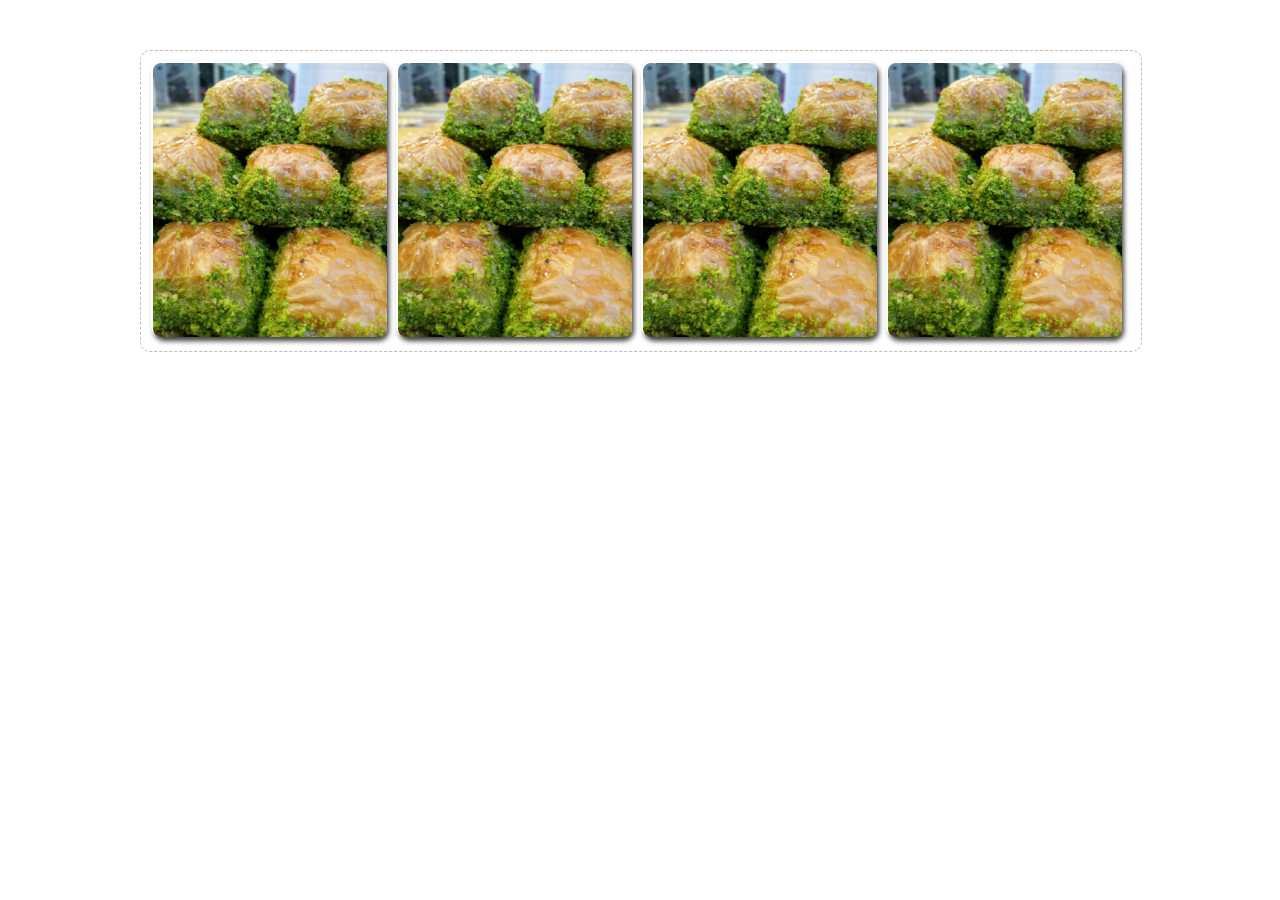
<file: Lesson22-HTML/index.html>
<!DOCTYPE html>
<html lang="en"> 
<head>
    <meta charset="UTF-8">
    <meta name="viewport" content="width=device-width, initial-scale=1.0">
    <meta http-equiv="X-UA-Compatible" content="ie=edge">
    <title>Document</title>
    <link href="css\reset.css" rel="stylesheet" type="text/css">
    <link href="css\main.css" rel="stylesheet" type="text/css">
</head>

<body>
    <div id="container">
        <div id="header">
            <div onclick="Mesaj()" class="boxes shadow">
                <img src="images\test.jpg" alt="">
            </div>
            <div onclick="Mesaj()" class="boxes shadow">
                <img src="images\test.jpg" alt="">
            </div>
            <div onclick="Mesaj()" class="boxes shadow">
                <img src="images\test.jpg" alt="">
            </div>
            <div onclick="Mesaj()" class="boxes shadow">
                <img src="images\test.jpg" alt="">
            </div>
        </div> 
    </div>
 
    <script>
        function Mesaj() {
            alert("Hello Baklava")
        }
    </script>
</body>

</html>
</file>
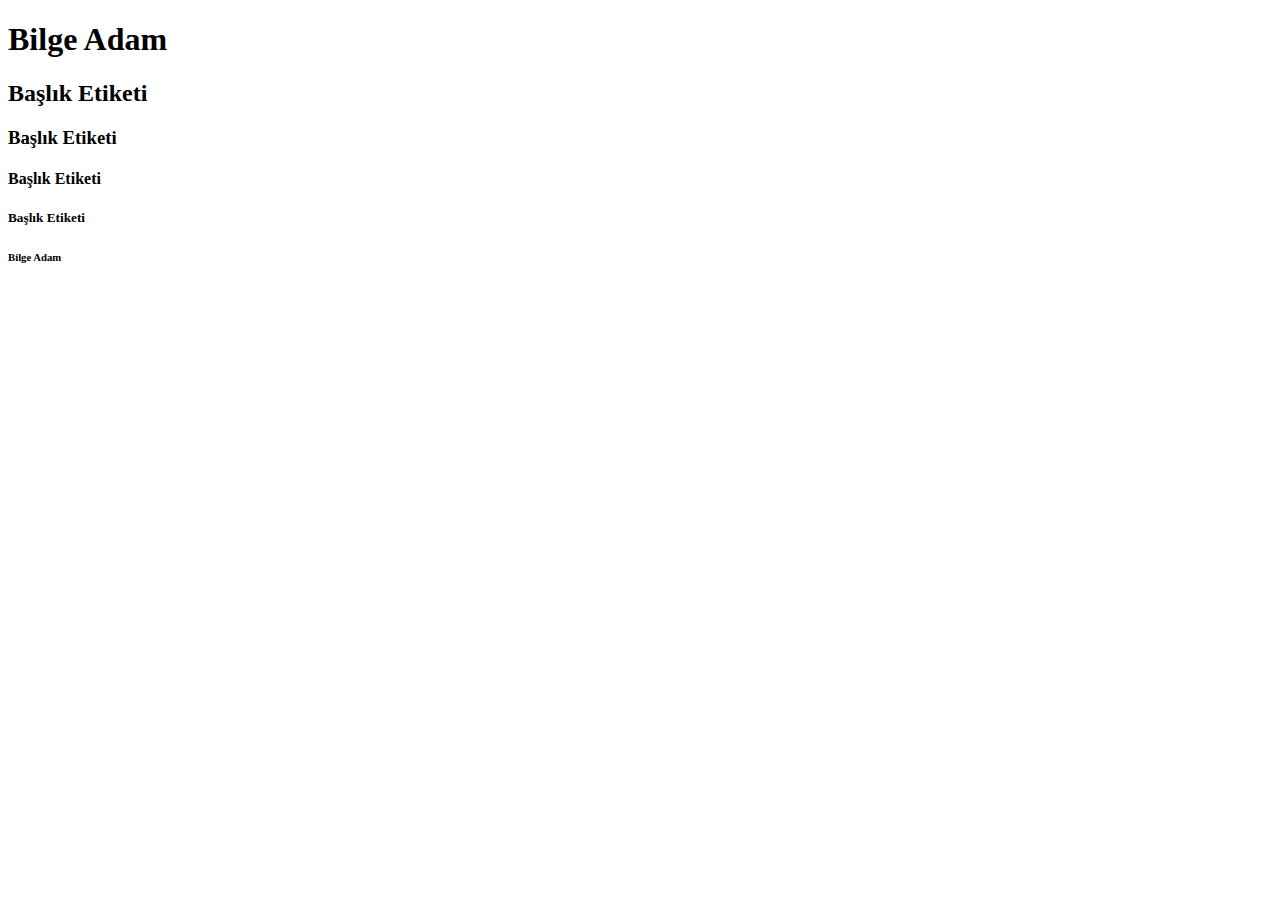
<file: Lesson22-HTML/ornek1.html>
<!DOCTYPE html>
<html lang="en">
<head>
    <meta charset="UTF-8">
    <meta name="viewport" content="width=device-width, initial-scale=1.0">
    <meta http-equiv="X-UA-Compatible" content="ie=edge">
    <title>Document</title>
</head>
<body>
        <h1>
        Bilge Adam
    </h1>
    <h2>
        Başlık Etiketi
    </h2>
    <h3>
        Başlık Etiketi
    </h3>
    <h4>
        Başlık Etiketi
    </h4>
    <h5>
        Başlık Etiketi
    </h5>
    <h6>
        Bilge Adam
    </h6>
</body>
</html>
</file>
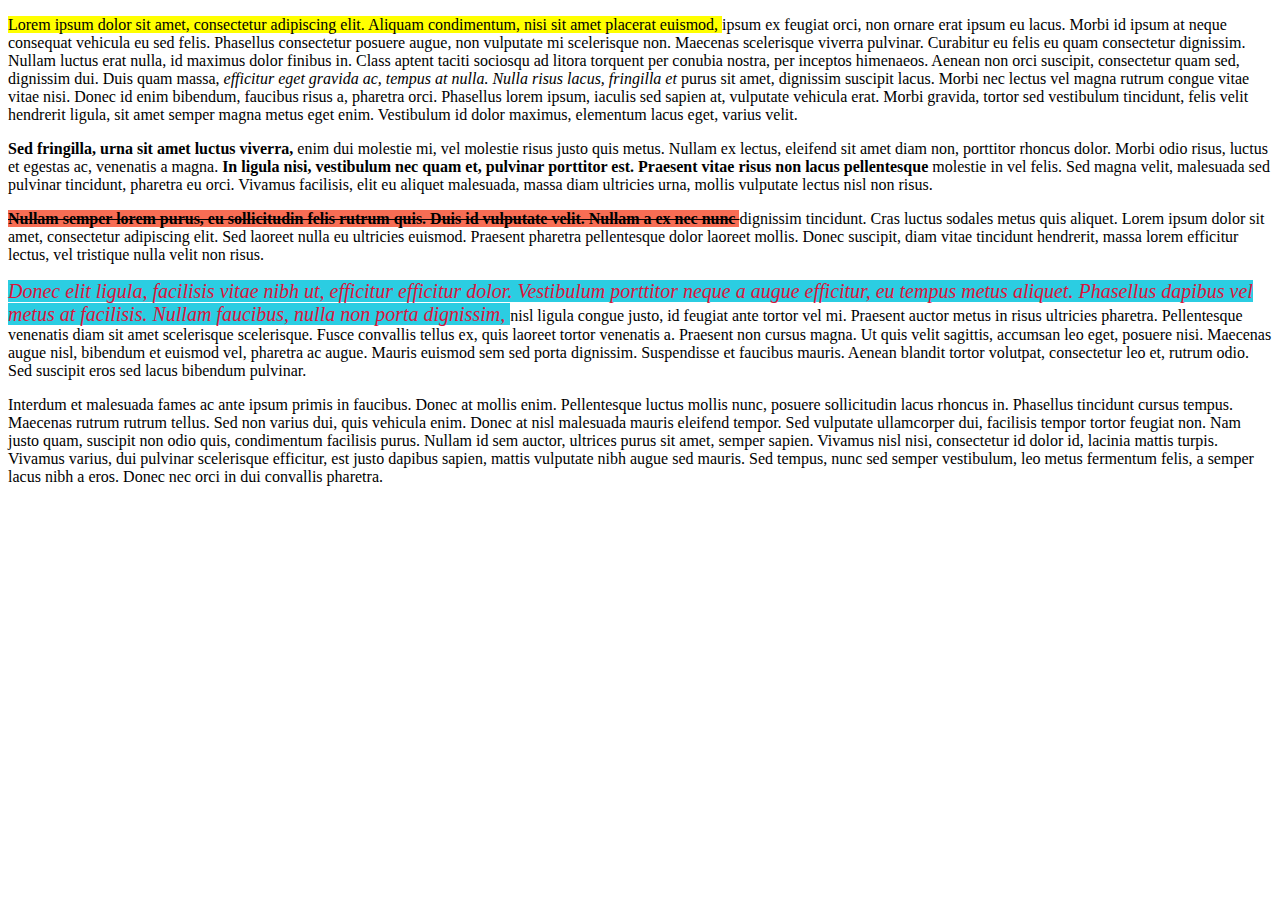
<file: Lesson22-HTML/ornek2.html>
<!DOCTYPE html>
<html lang="en">

<head>
    <meta charset="UTF-8">
    <meta name="viewport" content="width=device-width, initial-scale=1.0">
    <meta http-equiv="X-UA-Compatible" content="ie=edge">
    <meta name="keyword" content="html,css,python,django">
    <meta name="author" content="murat vuranok">
    <meta name="description" content="django dersleri giriş">
    <title>Document</title>
</head>

<body>


    <p>

        <mark>

            Lorem ipsum dolor sit amet, consectetur adipiscing elit. Aliquam condimentum, nisi sit amet placerat
            euismod,
        </mark> ipsum
        ex feugiat orci, non ornare erat ipsum eu lacus. Morbi id ipsum at neque consequat vehicula eu sed felis.
        Phasellus
        consectetur posuere augue, non vulputate mi scelerisque non. Maecenas scelerisque viverra pulvinar. Curabitur eu
        felis eu quam consectetur dignissim. Nullam luctus erat nulla, id maximus dolor finibus in. Class aptent taciti
        sociosqu ad litora torquent per conubia nostra, per inceptos himenaeos. Aenean non orci suscipit, consectetur
        quam
        sed, dignissim dui. Duis quam massa,


        <i>
            efficitur eget gravida ac, tempus at nulla. Nulla risus lacus, fringilla et
        </i>


        purus sit amet, dignissim suscipit lacus. Morbi nec lectus vel magna rutrum congue vitae vitae nisi. Donec id
        enim
        bibendum, faucibus risus a, pharetra orci. Phasellus lorem ipsum, iaculis sed sapien at, vulputate vehicula
        erat.
        Morbi gravida, tortor sed vestibulum tincidunt, felis velit hendrerit ligula, sit amet semper magna metus eget
        enim.
        Vestibulum id dolor maximus, elementum lacus eget, varius velit.
    </p>


    <p>


        <strong>
            Sed fringilla, urna sit amet luctus viverra,
        </strong>
        enim dui molestie mi, vel molestie risus justo quis metus. Nullam ex
        lectus, eleifend sit amet diam non, porttitor rhoncus dolor. Morbi odio risus, luctus et egestas ac, venenatis a
        magna.
        <b>
            In ligula nisi, vestibulum nec quam et, pulvinar porttitor est. Praesent vitae risus non lacus pellentesque
        </b>



        molestie in vel felis. Sed magna velit, malesuada sed pulvinar tincidunt, pharetra eu orci. Vivamus facilisis,
        elit
        eu aliquet malesuada, massa diam ultricies urna, mollis vulputate lectus nisl non risus.
    </p>
    <p>

        <del>
            <strong>
                <mark style="background-color:#f76d54">
                    Nullam semper lorem purus, eu sollicitudin felis rutrum quis. Duis id vulputate velit. Nullam a ex
                    nec nunc
                </mark>
            </strong>
        </del>

        dignissim tincidunt. Cras luctus sodales metus quis aliquet. Lorem ipsum dolor sit amet, consectetur adipiscing
        elit. Sed laoreet nulla eu ultricies euismod. Praesent pharetra pellentesque dolor laoreet mollis. Donec
        suscipit,
        diam vitae tincidunt hendrerit, massa lorem efficitur lectus, vel tristique nulla velit non risus.
    </p>

    <p>

        <span style="
        background-color:  #2bcde2; 
        font-size: 15pt;font-style:italic;
        color:crimson;
        ">
            Donec elit ligula, facilisis vitae nibh ut, efficitur efficitur dolor. Vestibulum porttitor neque a augue
            efficitur,
            eu tempus metus aliquet. Phasellus dapibus vel metus at facilisis. Nullam faucibus, nulla non porta
            dignissim,
        </span>

        nisl
        ligula congue justo, id feugiat ante tortor vel mi. Praesent auctor metus in risus ultricies pharetra.
        Pellentesque
        venenatis diam sit amet scelerisque scelerisque. Fusce convallis tellus ex, quis laoreet tortor venenatis a.
        Praesent non cursus magna. Ut quis velit sagittis, accumsan leo eget, posuere nisi. Maecenas augue nisl,
        bibendum et
        euismod vel, pharetra ac augue. Mauris euismod sem sed porta dignissim. Suspendisse et faucibus mauris. Aenean
        blandit tortor volutpat, consectetur leo et, rutrum odio. Sed suscipit eros sed lacus bibendum pulvinar.
    </p>
    <p>
        Interdum et malesuada fames ac ante ipsum primis in faucibus. Donec at mollis enim. Pellentesque luctus mollis
        nunc,
        posuere sollicitudin lacus rhoncus in. Phasellus tincidunt cursus tempus. Maecenas rutrum rutrum tellus. Sed non
        varius dui, quis vehicula enim. Donec at nisl malesuada mauris eleifend tempor. Sed vulputate ullamcorper dui,
        facilisis tempor tortor feugiat non. Nam justo quam, suscipit non odio quis, condimentum facilisis purus. Nullam
        id
        sem auctor, ultrices purus sit amet, semper sapien. Vivamus nisl nisi, consectetur id dolor id, lacinia mattis
        turpis. Vivamus varius, dui pulvinar scelerisque efficitur, est justo dapibus sapien, mattis vulputate nibh
        augue
        sed mauris. Sed tempus, nunc sed semper vestibulum, leo metus fermentum felis, a semper lacus nibh a eros. Donec
        nec
        orci in dui convallis pharetra.
    </p>

</body>

</html>
</file>
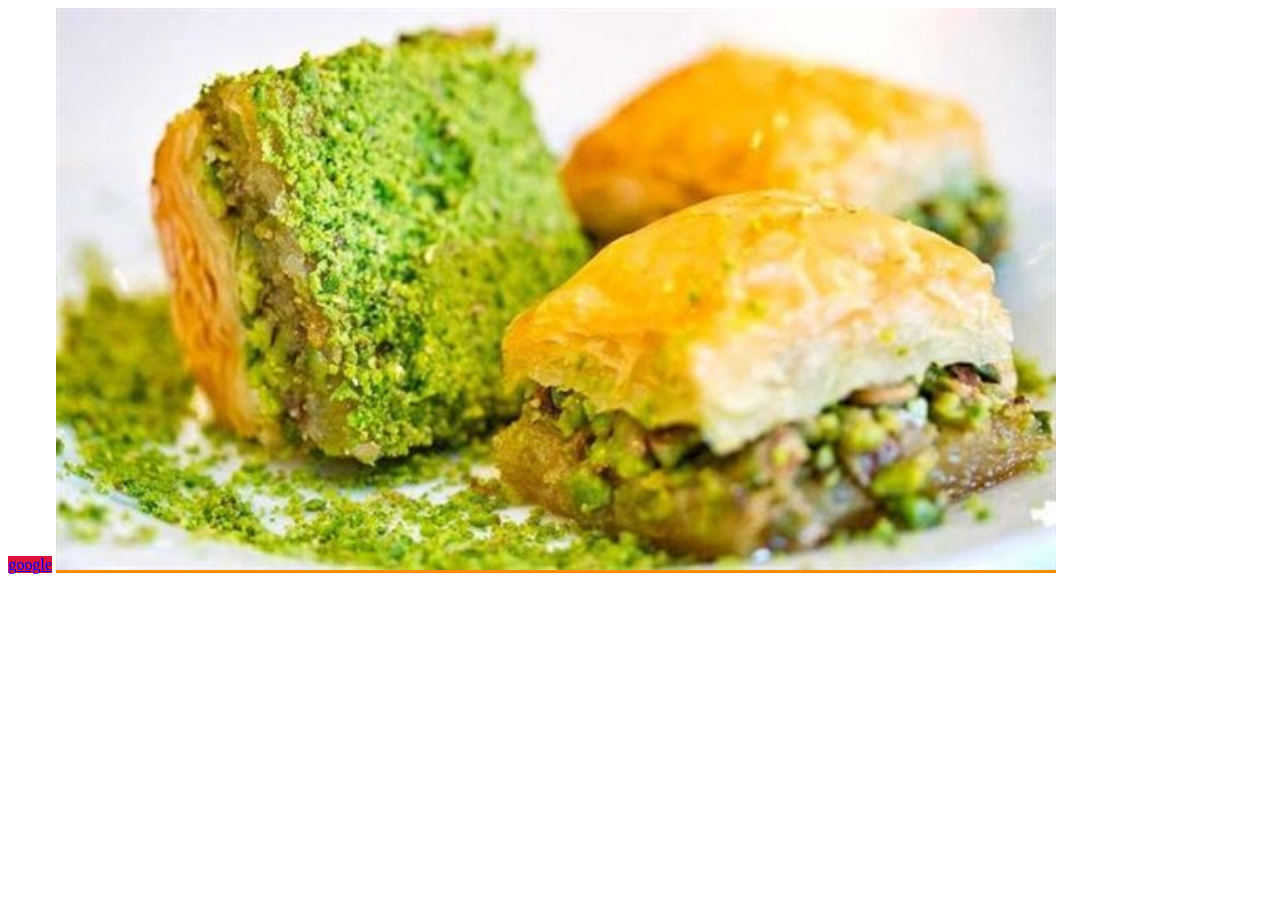
<file: Lesson22-HTML/ornek3.html>
<!DOCTYPE html>
<html lang="en">

<head>
    <meta charset="UTF-8">
    <meta name="viewport" content="width=device-width, initial-scale=1.0">
    <meta http-equiv="X-UA-Compatible" content="ie=edge">
    <title>Bilge Adam Baklava İstasyonu</title>


    <style>
        a {
            background-color: crimson
        }

        img {
            width: 1000px;
        }

        #bilgeadam {
            background-color: darkorange
        }
    </style>
</head>

<body>

    <a target="_blank" href="https:\\google.com/search?q=baklava+fıstıklı">google</a>


    <!-- <a target="_blank" href="Categories\index.html">google</a>
<a target="_blank" href="products\index.html">google</a> -->


    <a id="bilgeadam" href="https://www.bilgeadam.com/" target="_blank">
        <img width="450px" src="images\resim.jpg" alt="bilge adam baklava dükkanı" title="baklava">
    </a>




    <!--
    1. yol tag - etiket
    2. yol id
    3. yol class -->
</body>

</html>
</file>
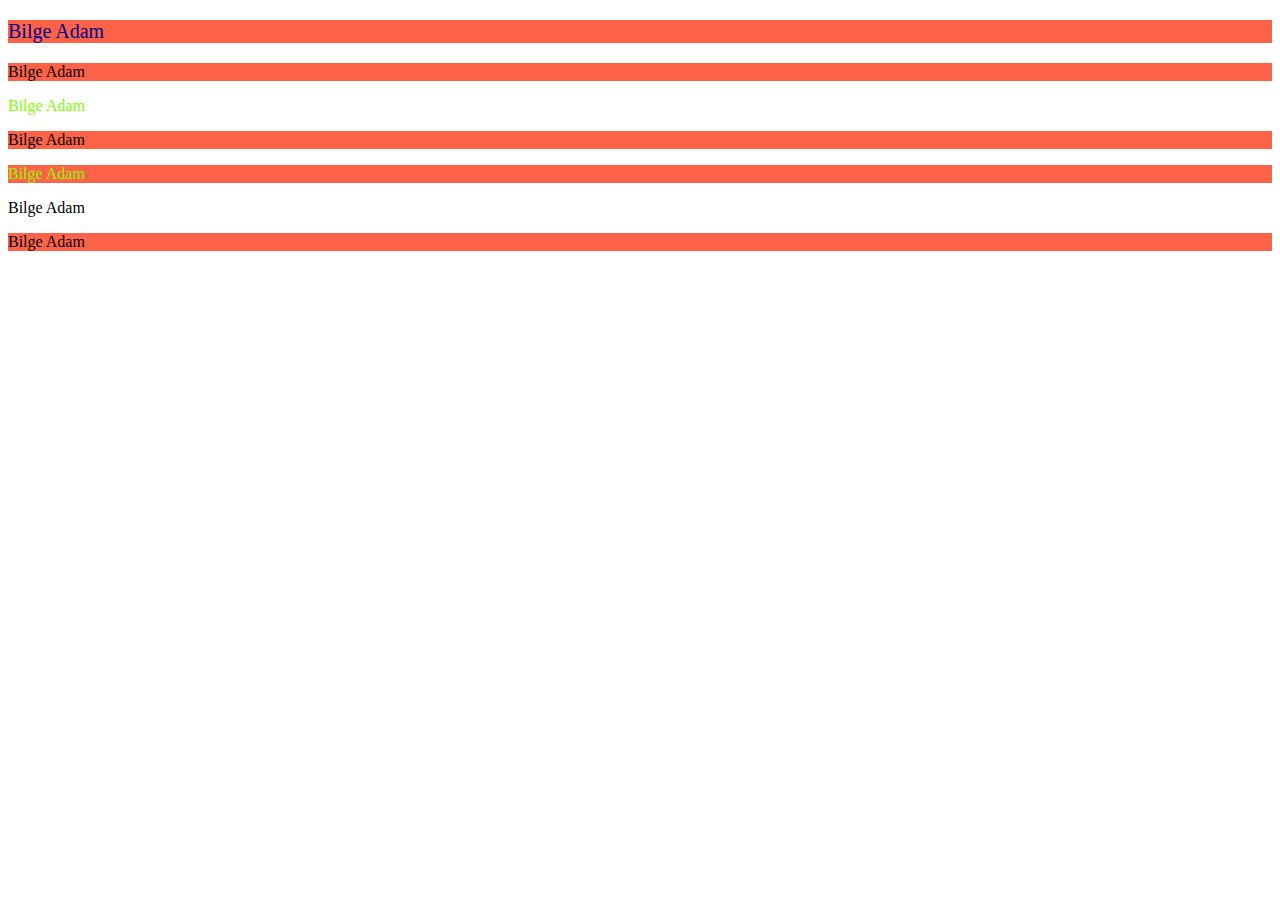
<file: Lesson22-HTML/ornek4.html>
<!DOCTYPE html>
<html lang="en">
<head>
    <meta charset="UTF-8">
    <meta name="viewport" content="width=device-width, initial-scale=1.0">
    <meta http-equiv="X-UA-Compatible" content="ie=edge">
    <title>Document</title>
    <style> 
        .nur{
            background-color: tomato
        }
        .font{
            color: chartreuse
        }
        #p1{
            font-family: fantasy;
            color: darkblue;
            font-size: 15pt;
        }
    </style>
</head>
<body>
     
        <p id="p1" class="nur">Bilge Adam</p>
        <p id="p2" class="nur">Bilge Adam</p>
        <p id="p3" class="font">Bilge Adam</p>
        <p id="p4" class="nur">Bilge Adam</p>
        <p id="p5" class="nur font">Bilge Adam</p>
        <p id="p6" class="">Bilge Adam</p>
        <p id="p7" class="nur">Bilge Adam</p> 
</body>
</html>
</file>
